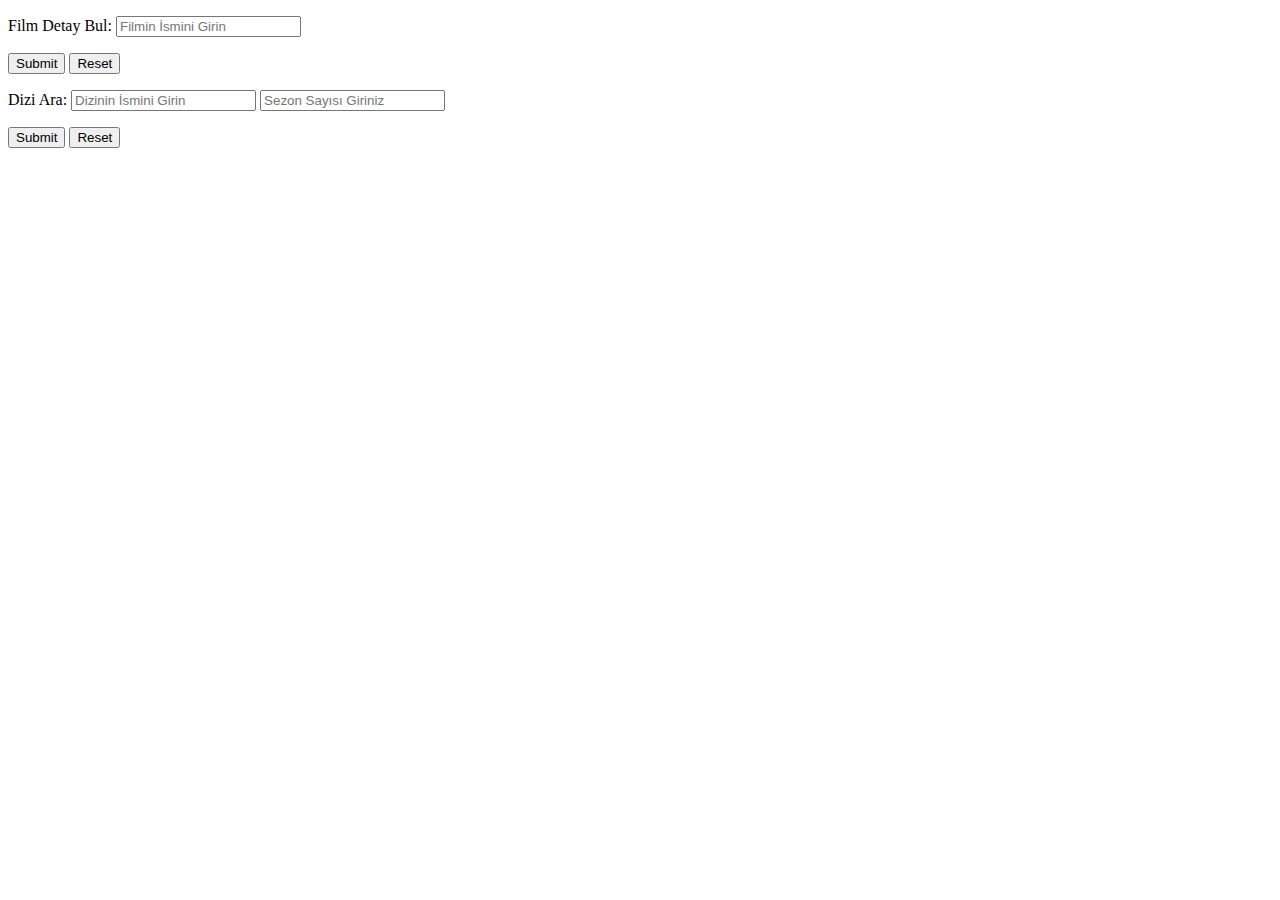
<file: src/main/resources/templates/index.html>
<!DOCTYPE html>
<html xmlns="http://www.w3.org/1999/xhtml" xmlns:th="http://www.thymeleaf.org">
<head>
    <title>Inventory Home</title>
</head>
<body>

<form action="#" th:action="@{/movies/detail/}" th:object="${movie}" method="GET">
    <p>Film Detay Bul: <input type="text" th:field="*{Title}" placeholder="Filmin İsmini Girin"/></p>
    <p><input type="submit" value="Submit"/> <input type="reset" value="Reset"/></p>
</form>
<form action="#" th:action="@{/movies/search/}" th:object="${movie}" method="GET">
    <p>Dizi Ara: <input type="text" th:field="*{Title}" placeholder="Dizinin İsmini Girin"/>
        <input type="text"
               th:field="*{totalSeasons}"
               placeholder="Sezon Sayısı Giriniz"/>
    </p>

    <p><input type="submit" value="Submit"/> <input type="reset" value="Reset"/></p>
</form>
</body>
</html>
</file>
